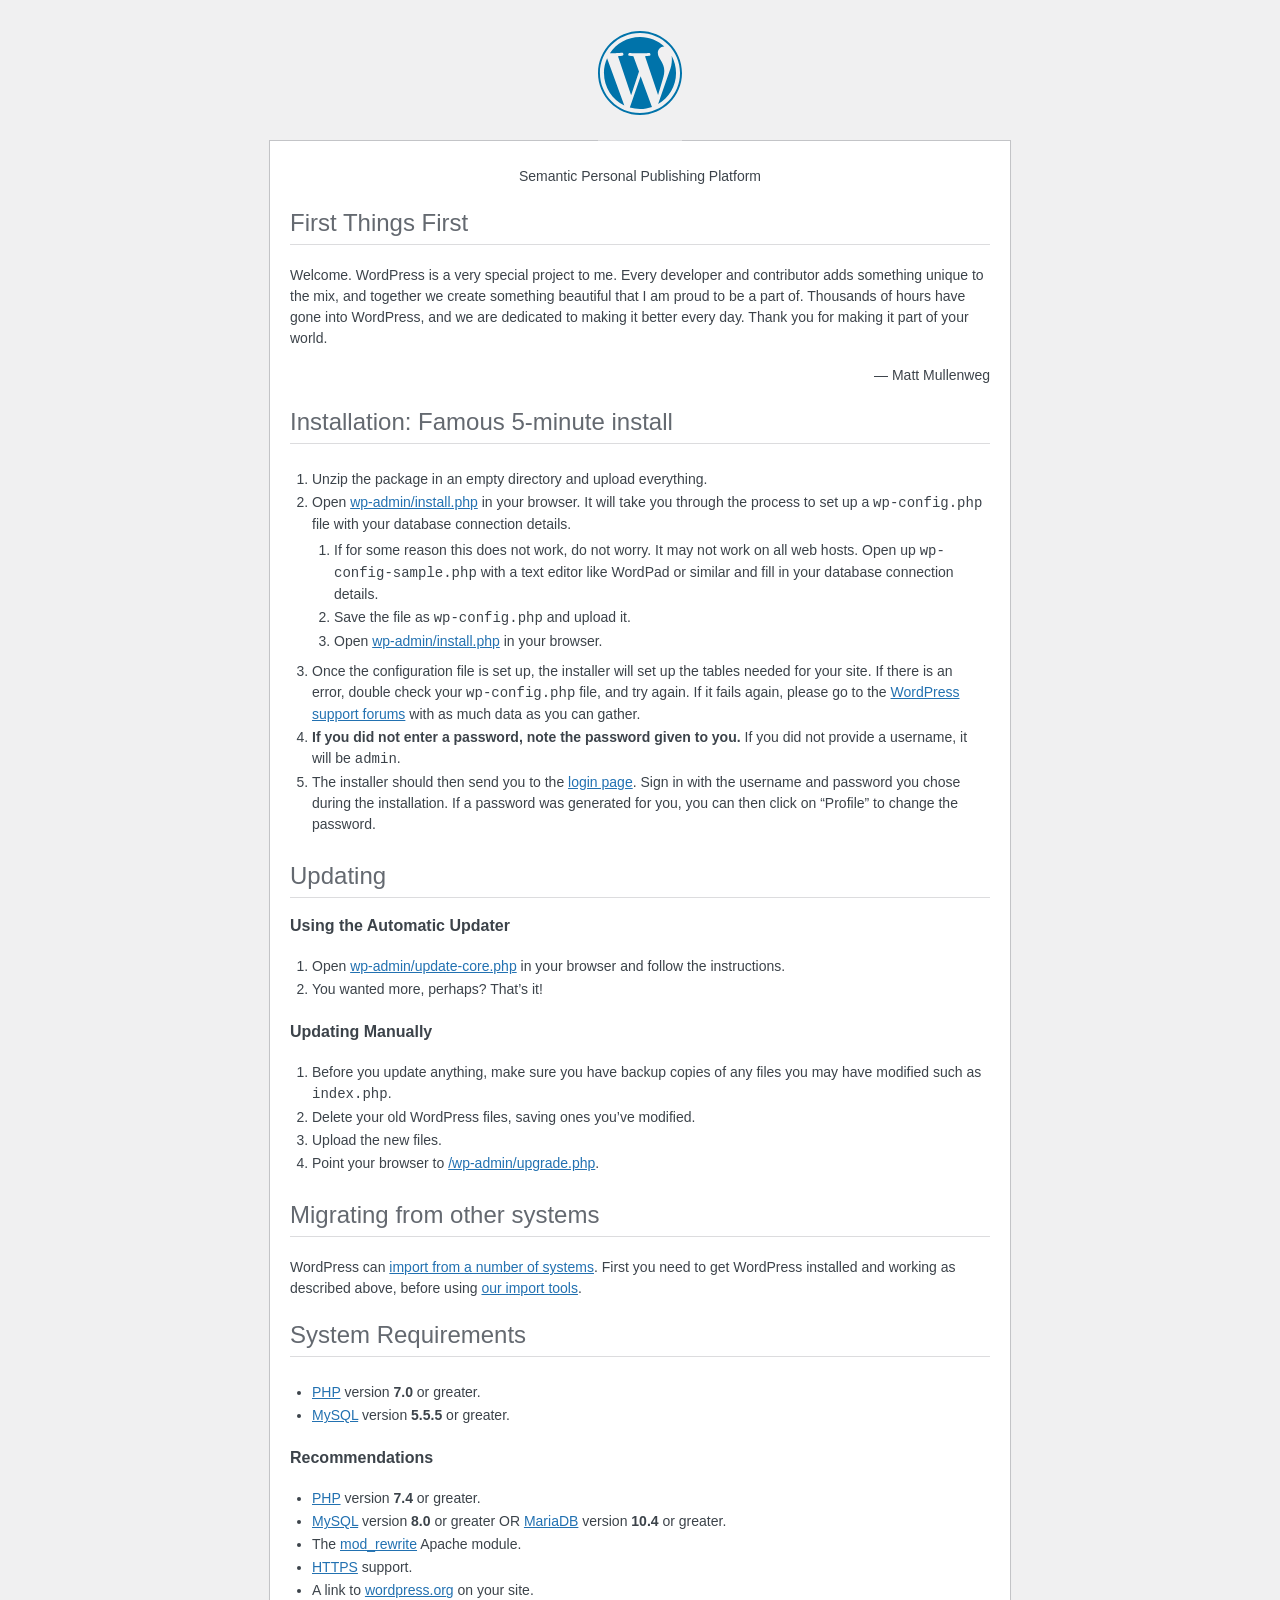
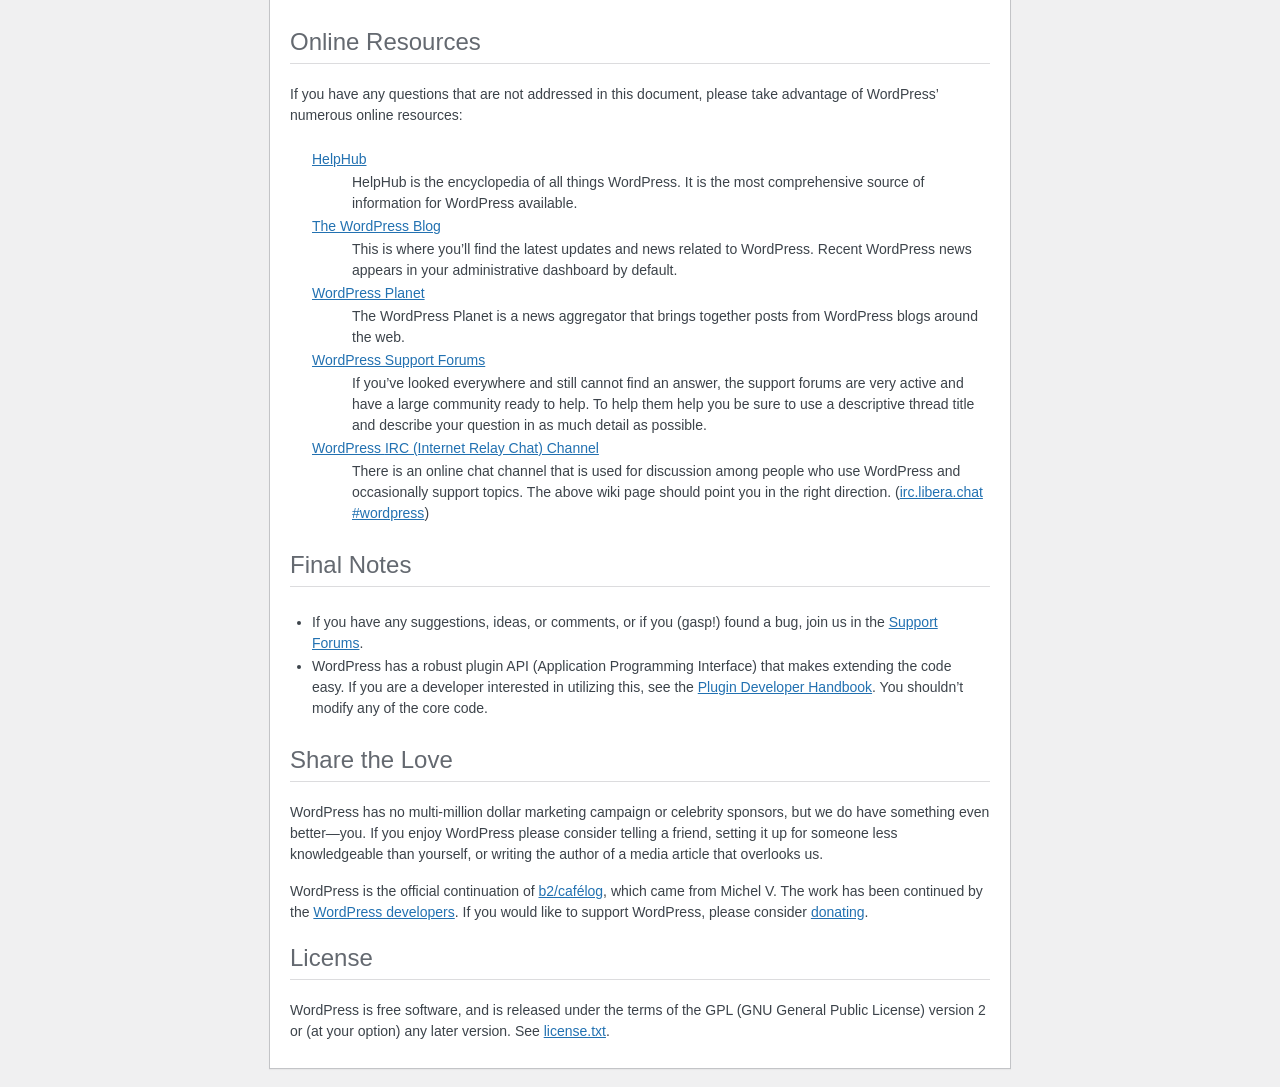
<file: hey-hi/app/public/readme.html>
<!DOCTYPE html>
<html lang="en">
<head>
	<meta name="viewport" content="width=device-width" />
	<meta http-equiv="Content-Type" content="text/html; charset=utf-8" />
	<title>WordPress &#8250; ReadMe</title>
	<link rel="stylesheet" href="wp-admin/css/install.css?ver=20100228" type="text/css" />
</head>
<body>
<h1 id="logo">
	<a href="https://wordpress.org/"><img alt="WordPress" src="wp-admin/images/wordpress-logo.png" /></a>
</h1>
<p style="text-align: center">Semantic Personal Publishing Platform</p>

<h2>First Things First</h2>
<p>Welcome. WordPress is a very special project to me. Every developer and contributor adds something unique to the mix, and together we create something beautiful that I am proud to be a part of. Thousands of hours have gone into WordPress, and we are dedicated to making it better every day. Thank you for making it part of your world.</p>
<p style="text-align: right">&#8212; Matt Mullenweg</p>

<h2>Installation: Famous 5-minute install</h2>
<ol>
	<li>Unzip the package in an empty directory and upload everything.</li>
	<li>Open <span class="file"><a href="wp-admin/install.php">wp-admin/install.php</a></span> in your browser. It will take you through the process to set up a <code>wp-config.php</code> file with your database connection details.
		<ol>
			<li>If for some reason this does not work, do not worry. It may not work on all web hosts. Open up <code>wp-config-sample.php</code> with a text editor like WordPad or similar and fill in your database connection details.</li>
			<li>Save the file as <code>wp-config.php</code> and upload it.</li>
			<li>Open <span class="file"><a href="wp-admin/install.php">wp-admin/install.php</a></span> in your browser.</li>
		</ol>
	</li>
	<li>Once the configuration file is set up, the installer will set up the tables needed for your site. If there is an error, double check your <code>wp-config.php</code> file, and try again. If it fails again, please go to the <a href="https://wordpress.org/support/forums/">WordPress support forums</a> with as much data as you can gather.</li>
	<li><strong>If you did not enter a password, note the password given to you.</strong> If you did not provide a username, it will be <code>admin</code>.</li>
	<li>The installer should then send you to the <a href="wp-login.php">login page</a>. Sign in with the username and password you chose during the installation. If a password was generated for you, you can then click on &#8220;Profile&#8221; to change the password.</li>
</ol>

<h2>Updating</h2>
<h3>Using the Automatic Updater</h3>
<ol>
	<li>Open <span class="file"><a href="wp-admin/update-core.php">wp-admin/update-core.php</a></span> in your browser and follow the instructions.</li>
	<li>You wanted more, perhaps? That&#8217;s it!</li>
</ol>

<h3>Updating Manually</h3>
<ol>
	<li>Before you update anything, make sure you have backup copies of any files you may have modified such as <code>index.php</code>.</li>
	<li>Delete your old WordPress files, saving ones you&#8217;ve modified.</li>
	<li>Upload the new files.</li>
	<li>Point your browser to <span class="file"><a href="wp-admin/upgrade.php">/wp-admin/upgrade.php</a>.</span></li>
</ol>

<h2>Migrating from other systems</h2>
<p>WordPress can <a href="https://wordpress.org/documentation/article/importing-content/">import from a number of systems</a>. First you need to get WordPress installed and working as described above, before using <a href="wp-admin/import.php">our import tools</a>.</p>

<h2>System Requirements</h2>
<ul>
	<li><a href="https://secure.php.net/">PHP</a> version <strong>7.0</strong> or greater.</li>
	<li><a href="https://www.mysql.com/">MySQL</a> version <strong>5.5.5</strong> or greater.</li>
</ul>

<h3>Recommendations</h3>
<ul>
	<li><a href="https://secure.php.net/">PHP</a> version <strong>7.4</strong> or greater.</li>
	<li><a href="https://www.mysql.com/">MySQL</a> version <strong>8.0</strong> or greater OR <a href="https://mariadb.org/">MariaDB</a> version <strong>10.4</strong> or greater.</li>
	<li>The <a href="https://httpd.apache.org/docs/2.2/mod/mod_rewrite.html">mod_rewrite</a> Apache module.</li>
	<li><a href="https://wordpress.org/news/2016/12/moving-toward-ssl/">HTTPS</a> support.</li>
	<li>A link to <a href="https://wordpress.org/">wordpress.org</a> on your site.</li>
</ul>

<h2>Online Resources</h2>
<p>If you have any questions that are not addressed in this document, please take advantage of WordPress&#8217; numerous online resources:</p>
<dl>
	<dt><a href="https://wordpress.org/documentation/">HelpHub</a></dt>
		<dd>HelpHub is the encyclopedia of all things WordPress. It is the most comprehensive source of information for WordPress available.</dd>
	<dt><a href="https://wordpress.org/news/">The WordPress Blog</a></dt>
		<dd>This is where you&#8217;ll find the latest updates and news related to WordPress. Recent WordPress news appears in your administrative dashboard by default.</dd>
	<dt><a href="https://planet.wordpress.org/">WordPress Planet</a></dt>
		<dd>The WordPress Planet is a news aggregator that brings together posts from WordPress blogs around the web.</dd>
	<dt><a href="https://wordpress.org/support/forums/">WordPress Support Forums</a></dt>
		<dd>If you&#8217;ve looked everywhere and still cannot find an answer, the support forums are very active and have a large community ready to help. To help them help you be sure to use a descriptive thread title and describe your question in as much detail as possible.</dd>
	<dt><a href="https://make.wordpress.org/support/handbook/appendix/other-support-locations/introduction-to-irc/">WordPress <abbr>IRC</abbr> (Internet Relay Chat) Channel</a></dt>
		<dd>There is an online chat channel that is used for discussion among people who use WordPress and occasionally support topics. The above wiki page should point you in the right direction. (<a href="https://web.libera.chat/#wordpress">irc.libera.chat #wordpress</a>)</dd>
</dl>

<h2>Final Notes</h2>
<ul>
	<li>If you have any suggestions, ideas, or comments, or if you (gasp!) found a bug, join us in the <a href="https://wordpress.org/support/forums/">Support Forums</a>.</li>
	<li>WordPress has a robust plugin <abbr>API</abbr> (Application Programming Interface) that makes extending the code easy. If you are a developer interested in utilizing this, see the <a href="https://developer.wordpress.org/plugins/">Plugin Developer Handbook</a>. You shouldn&#8217;t modify any of the core code.</li>
</ul>

<h2>Share the Love</h2>
<p>WordPress has no multi-million dollar marketing campaign or celebrity sponsors, but we do have something even better&#8212;you. If you enjoy WordPress please consider telling a friend, setting it up for someone less knowledgeable than yourself, or writing the author of a media article that overlooks us.</p>

<p>WordPress is the official continuation of <a href="https://cafelog.com/">b2/caf&#233;log</a>, which came from Michel V. The work has been continued by the <a href="https://wordpress.org/about/">WordPress developers</a>. If you would like to support WordPress, please consider <a href="https://wordpress.org/donate/">donating</a>.</p>

<h2>License</h2>
<p>WordPress is free software, and is released under the terms of the <abbr>GPL</abbr> (GNU General Public License) version 2 or (at your option) any later version. See <a href="license.txt">license.txt</a>.</p>

</body>
</html>
</file>
<file: hey-hi/app/public/wp-admin/css/install.css>
html {
	background: #f0f0f1;
	margin: 0 20px;
}

body {
	background: #fff;
	border: 1px solid #c3c4c7;
	color: #3c434a;
	font-family: -apple-system, BlinkMacSystemFont, "Segoe UI", Roboto, Oxygen-Sans, Ubuntu, Cantarell, "Helvetica Neue", sans-serif;
	margin: 140px auto 25px;
	padding: 20px 20px 10px;
	max-width: 700px;
	-webkit-font-smoothing: subpixel-antialiased;
	box-shadow: 0 1px 1px rgba(0, 0, 0, 0.04);
}

a {
	color: #2271b1;
}

a:hover,
a:active {
	color: #135e96;
}

a:focus {
	color: #043959;
	box-shadow: 0 0 0 2px #2271b1;
	/* Only visible in Windows High Contrast mode */
	outline: 2px solid transparent;
}

h1, h2 {
	border-bottom: 1px solid #dcdcde;
	clear: both;
	color: #646970;
	font-size: 24px;
	padding: 0 0 7px;
	font-weight: 400;
}

h3 {
	font-size: 16px;
}

p, li, dd, dt {
	padding-bottom: 2px;
	font-size: 14px;
	line-height: 1.5;
}

code, .code {
	font-family: Consolas, Monaco, monospace;
}

ul, ol, dl {
	padding: 5px 5px 5px 22px;
}

a img {
	border: 0
}
abbr {
	border: 0;
	font-variant: normal;
}

fieldset {
	border: 0;
	padding: 0;
	margin: 0;
}

#logo {
	margin: -130px auto 25px;
	padding: 0 0 25px;
	width: 84px;
	height: 84px;
	overflow: hidden;
	background-image: url(../images/w-logo-blue.png?ver=20131202);
	background-image: none, url(../images/wordpress-logo.svg?ver=20131107);
	background-size: 84px;
	background-position: center top;
	background-repeat: no-repeat;
	color: #3c434a; /* same as login.css */
	font-size: 20px;
	font-weight: 400;
	line-height: 1.3em;
	text-decoration: none;
	text-align: center;
	text-indent: -9999px;
	outline: none;
}

.step {
	margin: 20px 0 15px;
}
.step, th {
	text-align: left;
	padding: 0;
}
.language-chooser.wp-core-ui .step .button.button-large {
	font-size: 14px;
}
textarea {
	border: 1px solid #dcdcde;
	font-family: -apple-system, BlinkMacSystemFont, "Segoe UI", Roboto, Oxygen-Sans, Ubuntu, Cantarell, "Helvetica Neue", sans-serif;
	width: 100%;
	box-sizing: border-box;
}

.form-table {
	border-collapse: collapse;
	margin-top: 1em;
	width: 100%;
}

.form-table td {
	margin-bottom: 9px;
	padding: 10px 20px 10px 0;
	font-size: 14px;
	vertical-align: top
}

.form-table th {
	font-size: 14px;
	text-align: left;
	padding: 10px 20px 10px 0;
	width: 115px;
	vertical-align: top;
}

.form-table code {
	line-height: 1.28571428;
	font-size: 14px;
}

.form-table p {
	margin: 4px 0 0;
	font-size: 11px;
}

.form-table .setup-description {
	margin: 4px 0 0;
	line-height: 1.6;
}

.form-table input {
	line-height: 1.33333333;
	font-size: 15px;
	padding: 3px 5px;
}

.wp-pwd {
	margin-top: 0;
}

.form-table .wp-pwd {
	display: flex;
	column-gap: 4px;
}

.form-table .password-input-wrapper {
	width: 100%;
}

input,
submit {
	font-family: -apple-system, BlinkMacSystemFont, "Segoe UI", Roboto, Oxygen-Sans, Ubuntu, Cantarell, "Helvetica Neue", sans-serif;
}

.form-table input[type=text],
.form-table input[type=email],
.form-table input[type=url],
.form-table input[type=password],
#pass-strength-result {
	width: 100%;
}

.form-table th p {
	font-weight: 400;
}

.form-table.install-success th,
.form-table.install-success td {
	vertical-align: middle;
	padding: 16px 20px 16px 0;
}

.form-table.install-success td p {
	margin: 0;
	font-size: 14px;
}

.form-table.install-success td code {
	margin: 0;
	font-size: 18px;
}

#error-page {
	margin-top: 50px;
}

#error-page p {
	font-size: 14px;
	line-height: 1.28571428;
	margin: 25px 0 20px;
}

#error-page code, .code {
	font-family: Consolas, Monaco, monospace;
}

.message {
	border-left: 4px solid #d63638;
	padding: .7em .6em;
	background-color: #fcf0f1;
}

/* rtl:ignore */
#dbname,
#uname,
#pwd,
#dbhost,
#prefix,
#user_login,
#admin_email,
#pass1,
#pass2 {
	direction: ltr;
}


/* localization */
body.rtl,
.rtl textarea,
.rtl input,
.rtl submit {
	font-family: Tahoma, sans-serif;
}

:lang(he-il) body.rtl,
:lang(he-il) .rtl textarea,
:lang(he-il) .rtl input,
:lang(he-il) .rtl submit {
	font-family: Arial, sans-serif;
}

@media only screen and (max-width: 799px) {
	body {
		margin-top: 115px;
	}
	#logo a {
		margin: -125px auto 30px;
	}
}

@media screen and (max-width: 782px) {

	.form-table {
		margin-top: 0;
	}

	.form-table th,
	.form-table td {
		display: block;
		width: auto;
		vertical-align: middle;
	}

	.form-table th {
		padding: 20px 0 0;
	}

	.form-table td {
		padding: 5px 0;
		border: 0;
		margin: 0;
	}

	textarea,
	input {
		font-size: 16px;
	}

	.form-table td input[type="text"],
	.form-table td input[type="email"],
	.form-table td input[type="url"],
	.form-table td input[type="password"],
	.form-table td select,
	.form-table td textarea,
	.form-table span.description {
		width: 100%;
		font-size: 16px;
		line-height: 1.5;
		padding: 7px 10px;
		display: block;
		max-width: none;
		box-sizing: border-box;
	}

	#pwd {
		padding-right: 2.5rem;
	}

	.wp-pwd #pass1 {
		padding-right: 50px;
	}

	.wp-pwd .button.wp-hide-pw {
		right: 0;
	}

	#pass-strength-result {
		width: 100%;
	}
}

body.language-chooser {
	max-width: 300px;
}

.language-chooser select {
	padding: 8px;
	width: 100%;
	display: block;
	border: 1px solid #dcdcde;
	background: #fff;
	color: #2c3338;
	font-size: 16px;
	font-family: Arial, sans-serif;
	font-weight: 400;
}

.language-chooser select:focus {
	color: #2c3338;
}

.language-chooser select option:hover,
.language-chooser select option:focus {
	color: #0a4b78;
}

.language-chooser .step {
	text-align: right;
}

.screen-reader-input,
.screen-reader-text {
	border: 0;
	clip: rect(1px, 1px, 1px, 1px);
	-webkit-clip-path: inset(50%);
	clip-path: inset(50%);
	height: 1px;
	margin: -1px;
	overflow: hidden;
	padding: 0;
	position: absolute;
	width: 1px;
	word-wrap: normal !important;
}

.spinner {
	background: url(../images/spinner.gif) no-repeat;
	background-size: 20px 20px;
	visibility: hidden;
	opacity: 0.7;
	filter: alpha(opacity=70);
	width: 20px;
	height: 20px;
	margin: 2px 5px 0;
}

.step .spinner {
	display: inline-block;
	vertical-align: middle;
	margin-right: 15px;
}

.button.hide-if-no-js,
.hide-if-no-js {
	display: none;
}

/**
 * HiDPI Displays
 */
@media print,
  (min-resolution: 120dpi) {

	.spinner {
		background-image: url(../images/spinner-2x.gif);
	}

}
</file>
